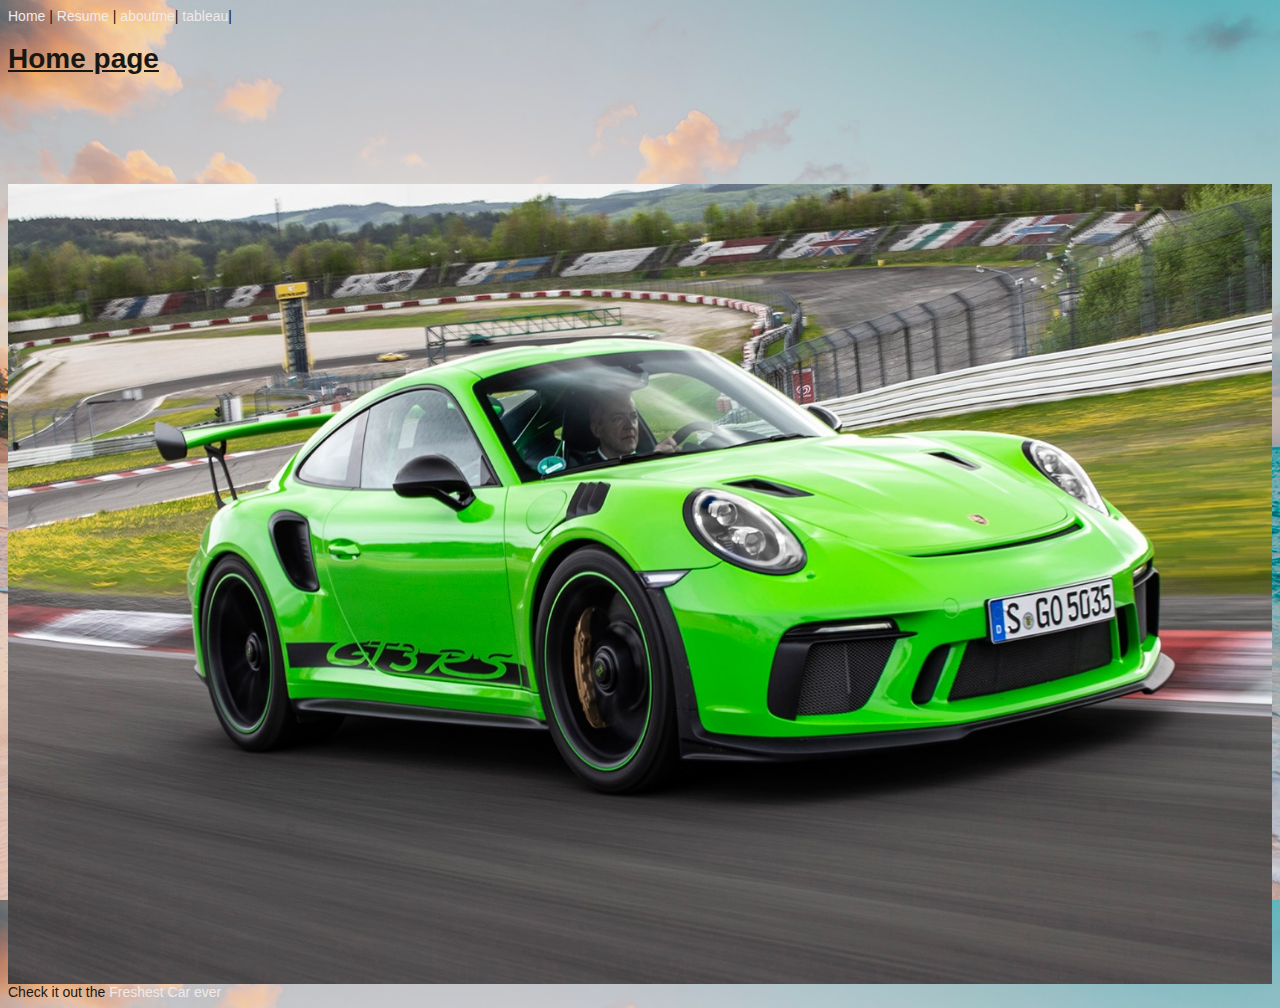
<file: index.html>
<!-- Brode Sorensen April 8th 2022-->



<html>

<head>
    <title>Brode Sorensen </title>


    <link href="styles/styles.css" rel="stylesheet" type="text/css">
</head>


<body>
    <a href="#">Home</a> |
    <a href="html/resume.html">Resume</a> |
    <a href="html/aboutme.html">aboutme</a>|
    <a href="html/tableau.html">tableau</a>|


    <h1 style=" text-decoration: underline;"> Home page</h1>



    <p>&nbsp;</p>
    <p>&nbsp;</p>
    <p>&nbsp;</p>
</body>
<img src="images/porsche911gt3rs_16.jpeg" alt="GT3RS" width="100%" height="800">

Check it out the <a href="https://www.carmagazine.co.uk/car-reviews/porsche/porsche-911-gt3-rs-2018-review/"
    target="_blank" title="carmagazine">Freshest Car ever </a>

</html>
</file>
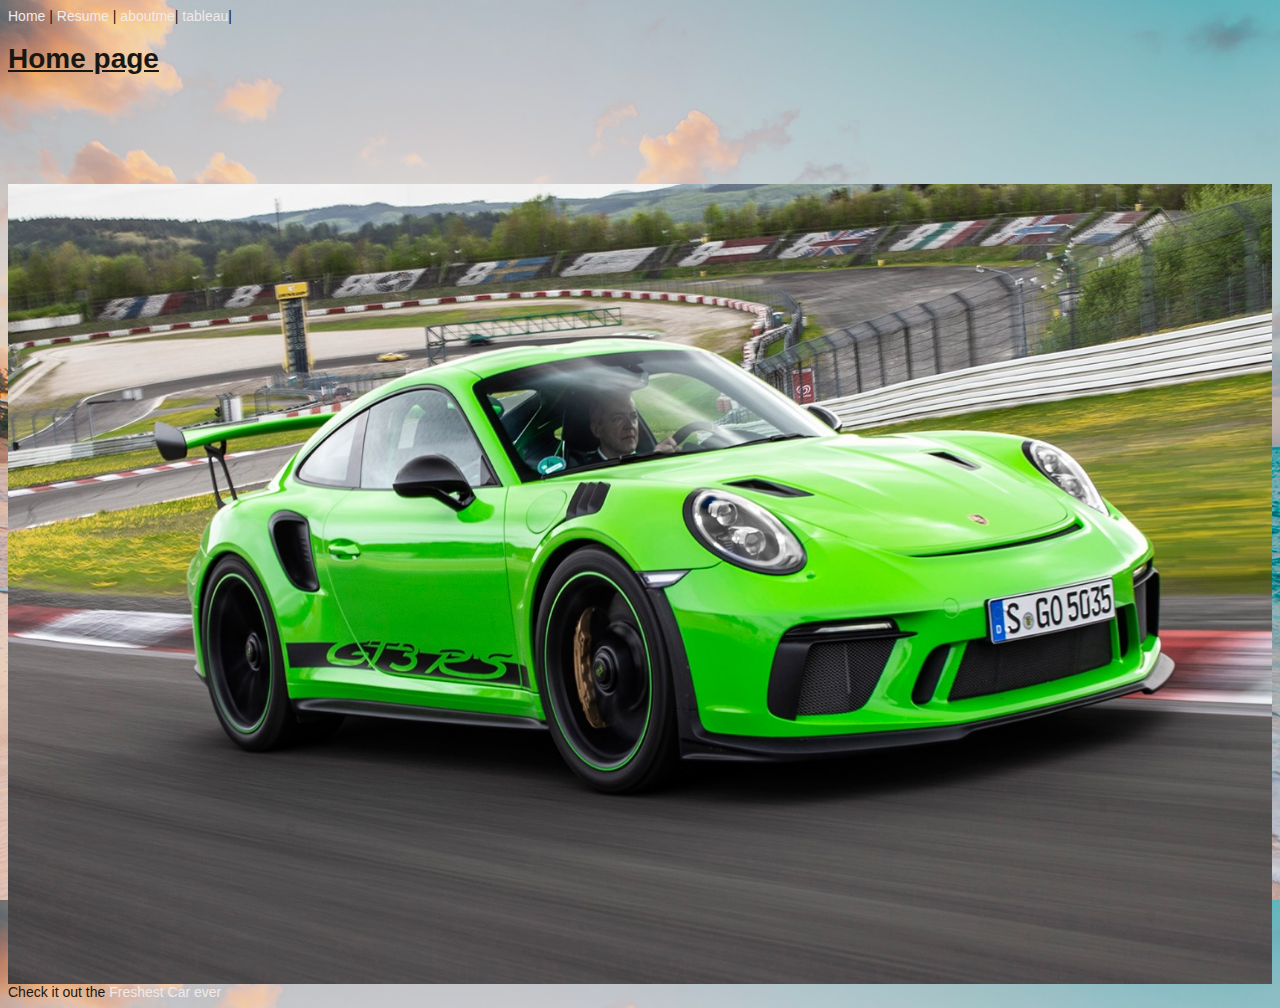
<file: html/index.html>
<!-- Brode Sorensen April 8th 2022-->



<html>

<head>
    <title>Brode Sorensen </title>


    <link href="../styles/styles.css" rel="stylesheet" type="text/css">
</head>


<body>
    <a href="#">Home</a> |
    <a href="resume.html">Resume</a> |
    <a href="aboutme.html">aboutme</a>|
    <a href="tableau.html">tableau</a>|


    <h1 style=" text-decoration: underline;"> Home page</h1>



    <p>&nbsp;</p>
    <p>&nbsp;</p>
    <p>&nbsp;</p>
</body>
<img src="../images/porsche911gt3rs_16.jpeg" alt="GT3RS" width="100%" height="800">

Check it out the <a href="https://www.carmagazine.co.uk/car-reviews/porsche/porsche-911-gt3-rs-2018-review/"
    target="_blank" title="carmagazine">Freshest Car ever </a>

</html>
</file>
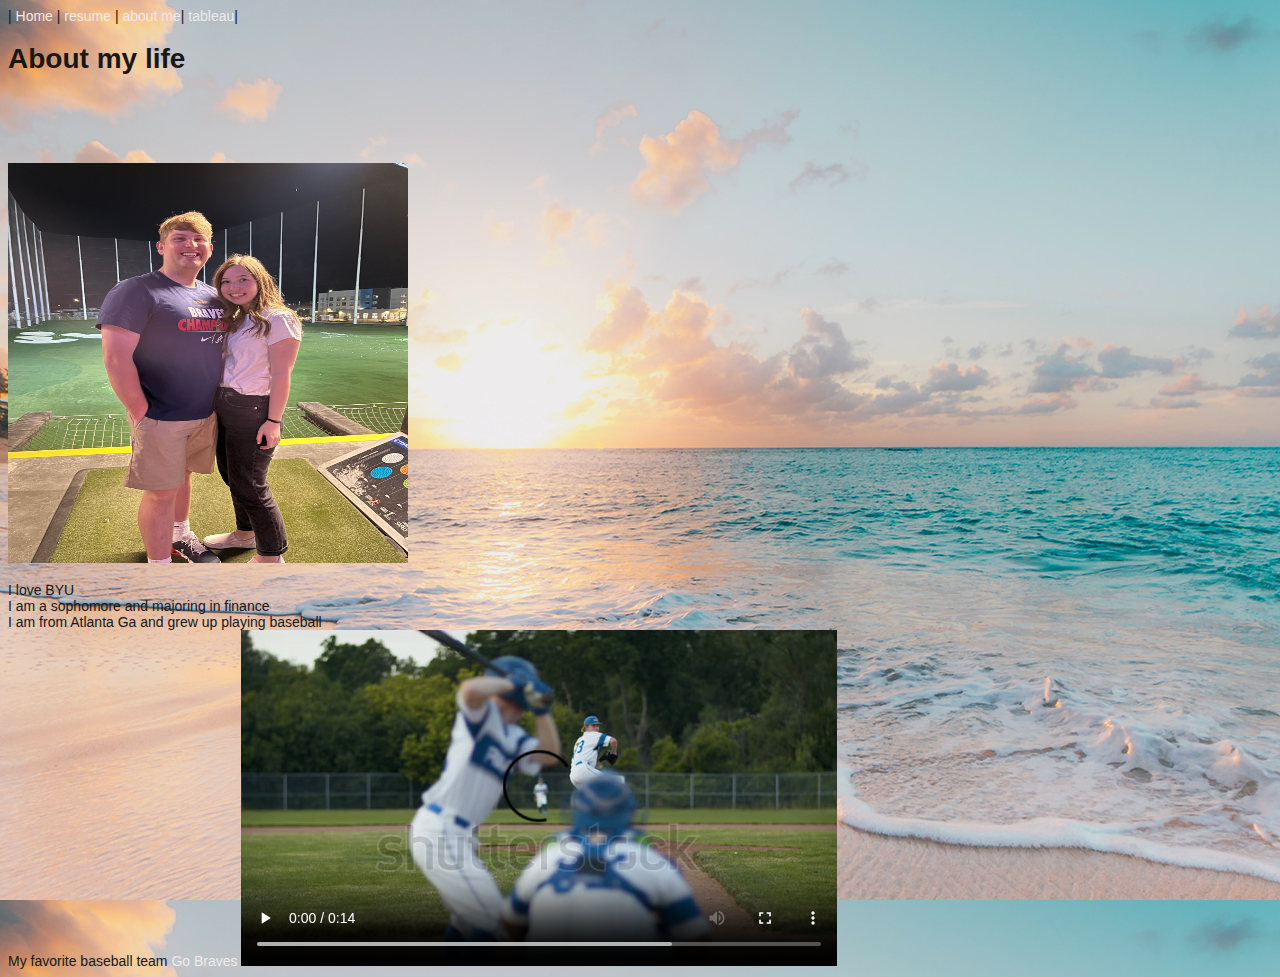
<file: html/aboutme.html>
<!-- Brode Sorensen April 8th 2022-->




<html>

<head>
    <title>
        This is Me
    </title>
    <link href="../styles/styles.css" rel="stylesheet" type="text/css">
</head>

<body>
    |
    <a href="../index.html" id="Top">Home</a> |
    <a href="resume.html">resume</a> |
    <a href="#">about me</a>|
    <a href="tableau.html">tableau</a>|


    <h1>
        About my life
        <p>&nbsp;</p>         
        <img src="../images/bro&megs.jpeg" alt="My love" width="400" height="400">
    </h1>
    I love BYU <br>
    I am a sophomore and majoring in finance <br>
    I am from Atlanta Ga and grew up playing baseball <br>
    My favorite baseball team <a href="https://www.mlb.com/braves" target="_blank" title="GoBravess">Go Braves</a>




    <video controls>

        <source src="../images/baseballhitter.mp4" type="video/mp4">Brode Sorensen 404-888-9999
      
</body>

</html>
</file>
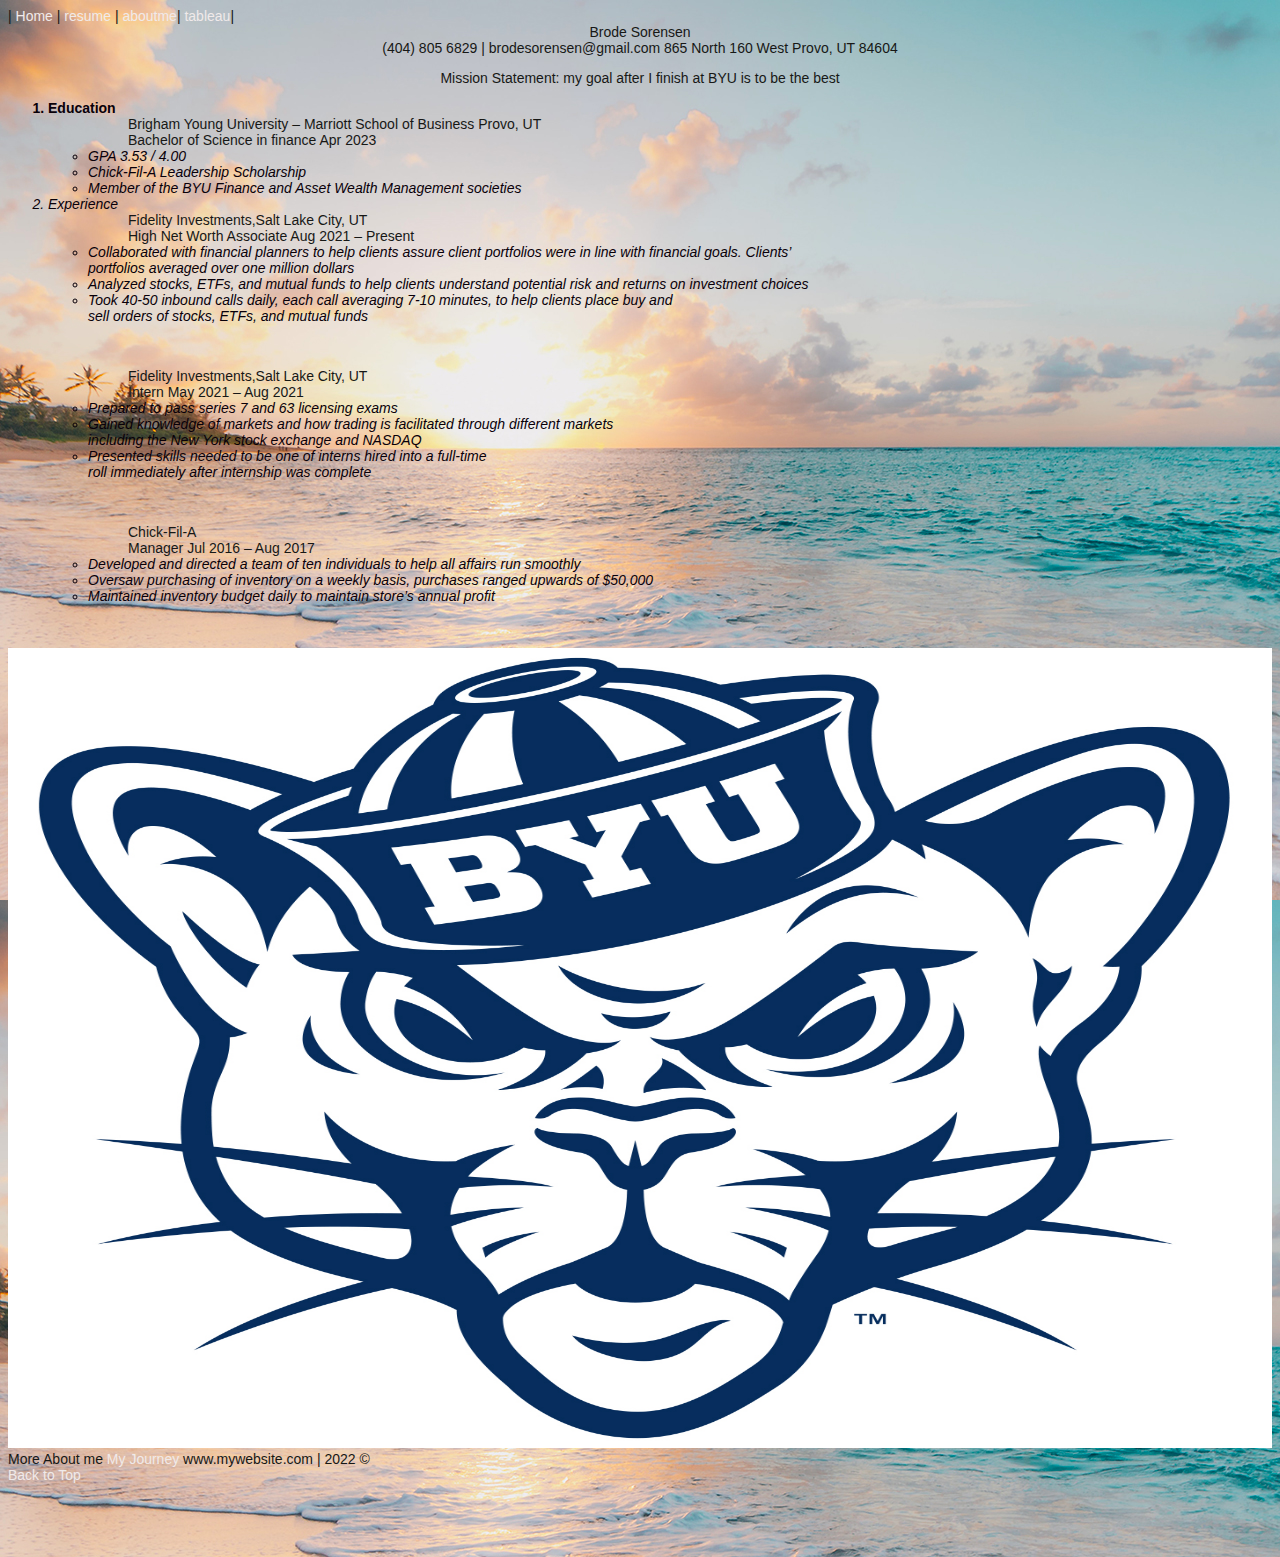
<file: html/resume.html>
<!-- Brode Sorensen 04-6-22-->

<!DOCTYPE html>


<html>

<head>
    <title>
        My resume </title>
    <link href="../styles/styles.css" rel="stylesheet" type="text/css">
    <!--<link href="../layoutstyles.css" rel="stylesheet" type="text/css">-->

</head>

<body>
    <!-- top is used for anchor at the bottom -->



    <span class="subheader">
        |
        <a href="../index.html" id="Top">Home</a> |
        <a href="#">resume</a> |
        <a href="aboutme.html">aboutme</a>|
        <a href="tableau.html">tableau</a>|
    </span>


    <div class="common mainbody">
        <center> Brode Sorensen</center>
        <center>(404) 805 6829 | brodesorensen@gmail.com
            865 North 160 West Provo, UT 84604</center>


        <p>
            <center>Mission Statement:
                my goal after I finish at BYU is to be the best</center>
        </p>

        <!-- make your resume better -->
        <ol>
            <li id="edu" class="resumelistheading"> Education </li>
            <ul>
                <ol> Brigham Young University – Marriott School of Business Provo, UT </ol>
                <ol>Bachelor of Science in finance Apr 2023 </ol>
                <li>GPA 3.53 / 4.00 </li>

                <li> Chick-Fil-A Leadership Scholarship </li>
                <li>Member of the BYU Finance and Asset Wealth Management societies </li>

            </ul>


            <li id="exp"> Experience </li>
            <ul>
                <ol>Fidelity Investments,Salt Lake City, UT</ol>
                <ol>High Net Worth Associate Aug 2021 – Present </ol>
                <li> Collaborated with financial planners to help clients assure client portfolios were in line with
                    financial goals. Clients’ <br>portfolios averaged over one million dollars</br></li>

                <li> Analyzed stocks, ETFs, and mutual funds to help clients understand potential risk and returns on
                    investment choices </li>
                <li> Took 40-50 inbound calls daily, each call averaging 7-10 minutes, to help clients place buy and
                    <br>sell orders of stocks, ETFs, and mutual funds</br>

                </li>
                <p>&nbsp;</p>



                <ol> Fidelity Investments,Salt Lake City, UT </ol>
                <ol>Intern May 2021 – Aug 2021</ol>
                <li>Prepared to pass series 7 and 63 licensing exams </li>
                <li> Gained knowledge of markets and how trading is facilitated through different markets <br>including
                    the New York stock exchange and NASDAQ </br></li>
                <li>Presented skills needed to be one of interns hired into a full-time<br> roll immediately after
                    internship was complete </br></li>
                <p>&nbsp;</p>

                <ol>Chick-Fil-A</ol>
                <ol>Manager Jul 2016 – Aug 2017</ol>
                <li>Developed and directed a team of ten individuals to help all affairs run smoothly </li>
                <li>Oversaw purchasing of inventory on a weekly basis, purchases ranged upwards of $50,000</li>
                <li>Maintained inventory budget daily to maintain store’s annual profit</li>

    </div>
               <p>&nbsp;</p>












               <img src="../images/Modern-Sailor-Cougar1.jpg" alt="Go cougs" width="100%" height="800">

    <div class="common rightbody"> </div>
    <div class="common footer"> More About me <a href="https://sites.google.com/view/brodesorensencmap/home"
            target="_blank" title="this is me ">My Journey</a>
        www.mywebsite.com | 2022 &COPY;</div>






    </ol>
    <a href="#top">Back to Top </a>
    <p>&nbsp;</p>
    <p>&nbsp;</p>

</body>

</html>
</file>
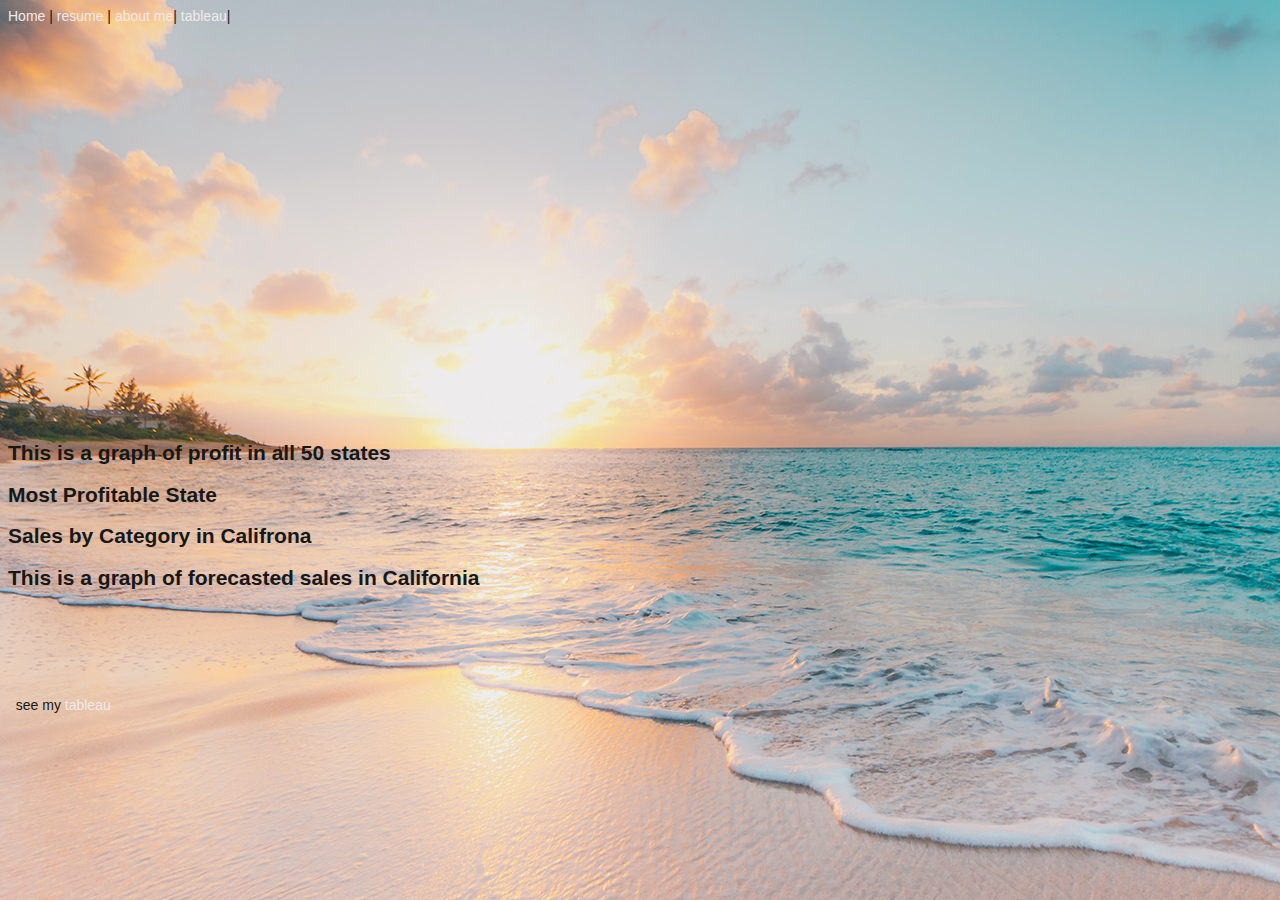
<file: html/tableau.html>
<!-- Brode Sorensen April 8th 2022-->


<html>

<head>
    <title>
        My Graphs
    </title>
    <link href="../styles/styles.css" rel="stylesheet" type="text/css">
</head>

<body>
    <a href="../index.html" id="Top">Home</a> |
    <a href="resume.html">resume</a> |
    <a href="aboutme.html">about me</a>|
    <a href="#">tableau</a>|

    <div class='tableauPlaceholder' id='viz1649440102552' style=' height:400px; width:400px;'><noscript><a href='#'><img
                    alt='Sheet 2 '
                    src='https:&#47;&#47;public.tableau.com&#47;static&#47;images&#47;is&#47;isfinalproject_16494400771170&#47;Sheet2&#47;1_rss.png'
                    style='border: none' /></a></noscript><object class='tableauViz' style='display:none;'>
            <param name='host_url' value='https%3A%2F%2Fpublic.tableau.com%2F' />
            <param name='embed_code_version' value='3' />
            <param name='site_root' value='' />
            <param name='name' value='isfinalproject_16494400771170&#47;Sheet2' />
            <param name='tabs' value='no' />
            <param name='toolbar' value='yes' />
            <param name='static_image'
                value='https:&#47;&#47;public.tableau.com&#47;static&#47;images&#47;is&#47;isfinalproject_16494400771170&#47;Sheet2&#47;1.png' />
            <param name='animate_transition' value='yes' />
            <param name='display_static_image' value='yes' />
            <param name='display_spinner' value='yes' />
            <param name='display_overlay' value='yes' />
            <param name='display_count' value='yes' />
            <param name='language' value='en-US' />
            <param name='filter' value='publish=yes' />
        </object></div>
    <script
        type='text/javascript'>                    var divElement = document.getElementById('viz1649440102552'); var vizElement = divElement.getElementsByTagName('object')[0]; vizElement.style.width = '100%'; vizElement.style.height = '400px'; var scriptElement = document.createElement('script'); scriptElement.src = 'https://public.tableau.com/javascripts/api/viz_v1.js'; vizElement.parentNode.insertBefore(scriptElement, vizElement);                </script>
    <h2> This is a graph of profit in all 50 states </h2>





    <div class='tableauPlaceholder' id='viz1649441658415' style='position: relative'><noscript><a href='#'><img
                    alt='Profit in California '
                    src='https:&#47;&#47;public.tableau.com&#47;static&#47;images&#47;is&#47;isfinalproject_16494400771170&#47;ProfitinCalifornia&#47;1_rss.png'
                    style='border: none' /></a></noscript><object class='tableauViz' style='display:none;'>
            <param name='host_url' value='https%3A%2F%2Fpublic.tableau.com%2F' />
            <param name='embed_code_version' value='3' />
            <param name='site_root' value='' />
            <param name='name' value='isfinalproject_16494400771170&#47;ProfitinCalifornia' />
            <param name='tabs' value='no' />
            <param name='toolbar' value='yes' />
            <param name='static_image'
                value='https:&#47;&#47;public.tableau.com&#47;static&#47;images&#47;is&#47;isfinalproject_16494400771170&#47;ProfitinCalifornia&#47;1.png' />
            <param name='animate_transition' value='yes' />
            <param name='display_static_image' value='yes' />
            <param name='display_spinner' value='yes' />
            <param name='display_overlay' value='yes' />
            <param name='display_count' value='yes' />
            <param name='language' value='en-US' />
            <param name='filter' value='publish=yes' />
        </object></div>
    <script
        type='text/javascript'>                    var divElement = document.getElementById('viz1649441658415'); var vizElement = divElement.getElementsByTagName('object')[0]; vizElement.style.width = '100%'; vizElement.style.height = '400px'; var scriptElement = document.createElement('script'); scriptElement.src = 'https://public.tableau.com/javascripts/api/viz_v1.js'; vizElement.parentNode.insertBefore(scriptElement, vizElement);                </script>
    <h2> Most Profitable State</h2>






    <div class='tableauPlaceholder' id='viz1649441977892' style='position: relative'><noscript><a href='#'><img
                    alt='Sales by Category '
                    src='https:&#47;&#47;public.tableau.com&#47;static&#47;images&#47;is&#47;isfinalproject_16494400771170&#47;SalesbyCategory&#47;1_rss.png'
                    style='border: none' /></a></noscript><object class='tableauViz' style='display:none;'>
            <param name='host_url' value='https%3A%2F%2Fpublic.tableau.com%2F' />
            <param name='embed_code_version' value='3' />
            <param name='site_root' value='' />
            <param name='name' value='isfinalproject_16494400771170&#47;SalesbyCategory' />
            <param name='tabs' value='no' />
            <param name='toolbar' value='yes' />
            <param name='static_image'
                value='https:&#47;&#47;public.tableau.com&#47;static&#47;images&#47;is&#47;isfinalproject_16494400771170&#47;SalesbyCategory&#47;1.png' />
            <param name='animate_transition' value='yes' />
            <param name='display_static_image' value='yes' />
            <param name='display_spinner' value='yes' />
            <param name='display_overlay' value='yes' />
            <param name='display_count' value='yes' />
            <param name='language' value='en-US' />
            <param name='filter' value='publish=yes' />
        </object></div>
    <script
        type='text/javascript'>                    var divElement = document.getElementById('viz1649441977892'); var vizElement = divElement.getElementsByTagName('object')[0]; vizElement.style.width = '100%'; vizElement.style.height = '400px'; var scriptElement = document.createElement('script'); scriptElement.src = 'https://public.tableau.com/javascripts/api/viz_v1.js'; vizElement.parentNode.insertBefore(scriptElement, vizElement);                </script>

    <h2> Sales by Category in Califrona</h2>


    <div class='tableauPlaceholder' id='viz1649447509112' style='position: relative'><noscript><a href='#'><img
                    alt='Sales Forcast '
                    src='https:&#47;&#47;public.tableau.com&#47;static&#47;images&#47;is&#47;isfinalproject_16494400771170&#47;SalesForcast&#47;1_rss.png'
                    style='border: none' /></a></noscript><object class='tableauViz' style='display:none;'>
            <param name='host_url' value='https%3A%2F%2Fpublic.tableau.com%2F' />
            <param name='embed_code_version' value='3' />
            <param name='site_root' value='' />
            <param name='name' value='isfinalproject_16494400771170&#47;SalesForcast' />
            <param name='tabs' value='no' />
            <param name='toolbar' value='yes' />
            <param name='static_image'
                value='https:&#47;&#47;public.tableau.com&#47;static&#47;images&#47;is&#47;isfinalproject_16494400771170&#47;SalesForcast&#47;1.png' />
            <param name='animate_transition' value='yes' />
            <param name='display_static_image' value='yes' />
            <param name='display_spinner' value='yes' />
            <param name='display_overlay' value='yes' />
            <param name='display_count' value='yes' />
            <param name='language' value='en-US' />
            <param name='filter' value='publish=yes' />
        </object></div>
    <script
        type='text/javascript'>                    var divElement = document.getElementById('viz1649447509112'); var vizElement = divElement.getElementsByTagName('object')[0]; vizElement.style.width = '100%'; vizElement.style.height = (divElement.offsetWidth * 0.75) + 'px'; var scriptElement = document.createElement('script'); scriptElement.src = 'https://public.tableau.com/javascripts/api/viz_v1.js'; vizElement.parentNode.insertBefore(scriptElement, vizElement);                </script>

    <h2> This is a graph of forecasted sales in California</h2>
    <p>&nbsp;</p>
    <p>&nbsp;</p>
    <p>&nbsp;</p>
    <p>&nbsp;



        see my <a
            href="https://public.tableau.com/authoring/isfinalproject_16494400771170/Sheet2/Profit%20in%20all%2050%20States#1"
            target="_blank" title="More Chart Information">tableau</a>

</html>
</file>
<file: styles/styles.css>
/*Brode Sorensen April 8th 2022-->

/* does the color and font look good */

Body {

    font-family: Arial, Helvetica, sans-serif;
    font-size: 14px;
    color: rgb(23, 24, 22);
    background-image: url("../images/Caribbean-beach.jpeg");
}

li {
    font-size: 14px;
    color: rgb(9, 0, 9);
    font-style: italic;
    font-weight: normal;
}


.resumelistheading {
    font-weight: bold;
    font-style: normal;

}

/* we can change the color from Brown */

a {
    color: rgb(240, 234, 234);
    text-decoration: none;
}

a:hover {
    text-decoration: underline;
}



.box1 {
    border-width: 1px;
    border-style: solid;
    border-color: rgb(117, 108, 110);
}

.homebg {
    background-image: url("../images/Caribbean-beach.jpeg");
}
</file>
